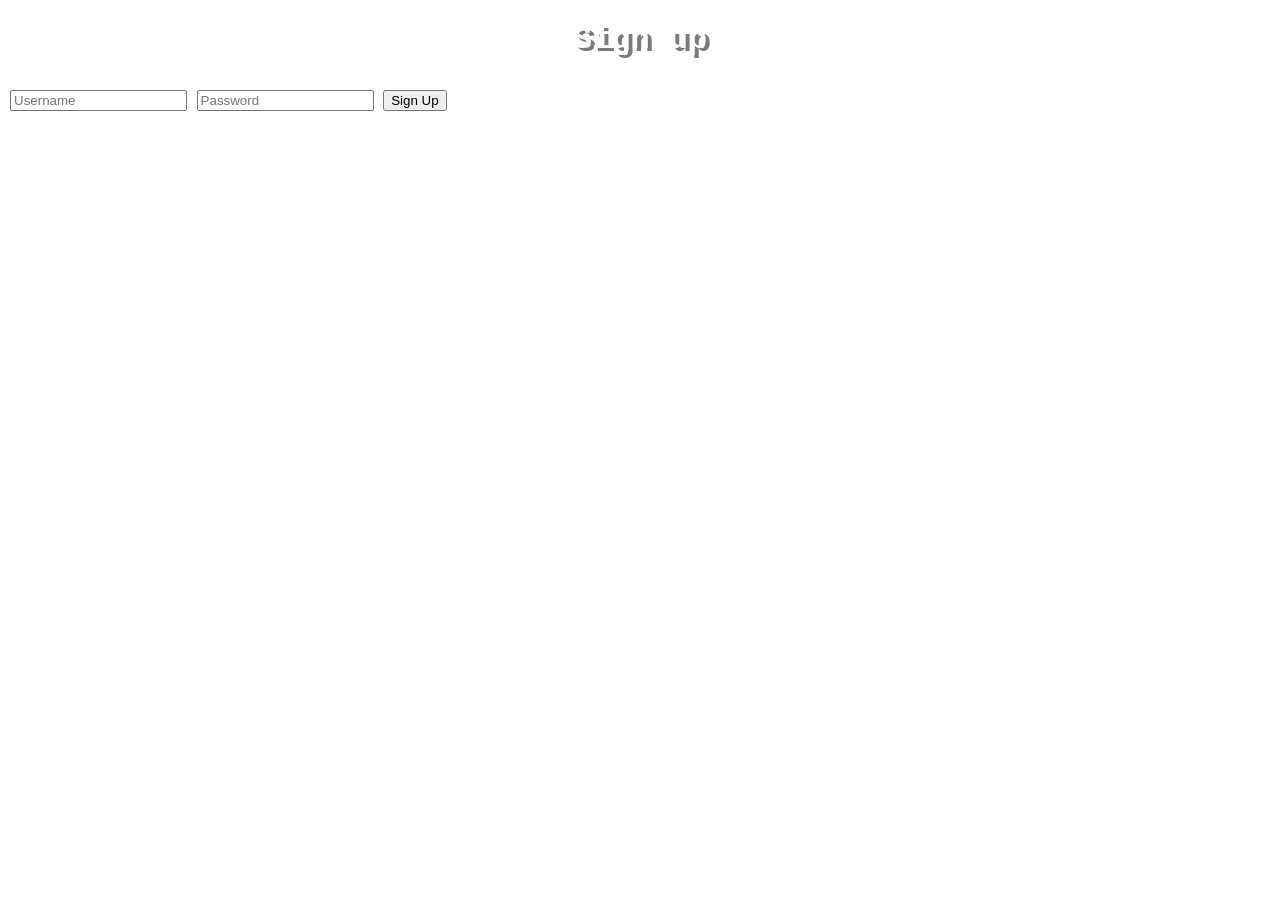
<file: templates/signup_form.html>
<!DOCTYPE html>
<html>
<head>
    <link rel="stylesheet" href="/static/styles.css">
    <title style="font-family:'Courier New'">
        Sign up
    </title>
</head>
<body>
    <h1 style="font-family:'Courier New'"> Sign up </h1>
    <form style="font-family:'Courier New'" method="POST" action="/users">
        <input type="text" name="username" placeholder="Username" required>
        <input type="text" name="password" placeholder="Password" required>
        <button type="submit">Sign Up</button>
    </form>
</body>
</html>
</file>
<file: static/styles.css>
html, body {
    min-height: 100%;
    margin: 0;
}

body {
    min-height: 100vh;
    background-image: url("https://i.pinimg.com/originals/53/d8/3b/53d83b6a60385e07db8531cbcfd3bd5d.gif");
    background-repeat: no-repeat;
    background-size: cover;    

}


h1 {
    text-align: center;
    color: #FFFFFF;
    text-shadow: 4px 3px 0px #7A7A7A;

}

h2 {
    color: rgb(249, 248, 248);
    text-align: center;  
}

p {
    color: rgb(249, 248, 248);
    font-size: 20px;
    line-height: 1.6;
    text-align: center;
}

ul {
    color: rgb(249, 248, 248);
    text-align: center;
    margin: 0 auto;
}

li {
    color: rgb(249, 248, 248);
    margin: 0 auto;
    width: fit-content;
}

form {
    color: rgb(249, 248, 248);
    display: inline-block;
    align-items: center;
    margin: 10px;
    margin-right: 20px;

}

.navbar {
    display: flex;
    justify-content: space-between;
    font-size: 20px;
    align-items: center;
    font-family: "Oswald", sans-serif;
    background-color: #00000000;
    padding: 0.5em 1.5em;
    color: white;
}


.nav-links {
    list-style: none;
    display: flex;
    gap: 1em;
    margin: 0 auto;
}

.nav-links a {
    text-decoration: none;
    color: white;
    transition: color 0.3s, font-size 0.4s ease-in-out;
}


.nav-links a:hover {
    color: #00bcd4;
    font-size: 22px;
}

.cat {
    position: fixed;
    bottom: 0;
    left: 0;
}

.corner{

    bottom: 0;
    right: 0;

}

.haha {
    display: block;
    margin: auto;
    width: 30%;
    height: 50%;
}

.submit-button {
    display: inline-block;
    margin: 10px;
    margin-right: 20px;
    background-color: rgb(245, 85, 205);
    padding: 2px 6px;
    font-family: "Comic Sans MS", "Comic Sans", cursive;
    border: 3px outset buttonborder;
    border-radius: 5px;
    color: white;
    text-decoration: none;
}

.button { 
    display: inline-block;
    margin: 10px;
    margin-bottom: 20px;
    background-color: rgb(245, 85, 205);
    padding: 2px 6px;
    font-family: "Comic Sans MS", "Comic Sans", cursive;
    border: 3px outset buttonborder;
    border-radius: 5px;
    color: white;
    text-decoration: none;
}

.button:hover {
    background-color: #4CAF50; 
    color: white;
}
</file>
